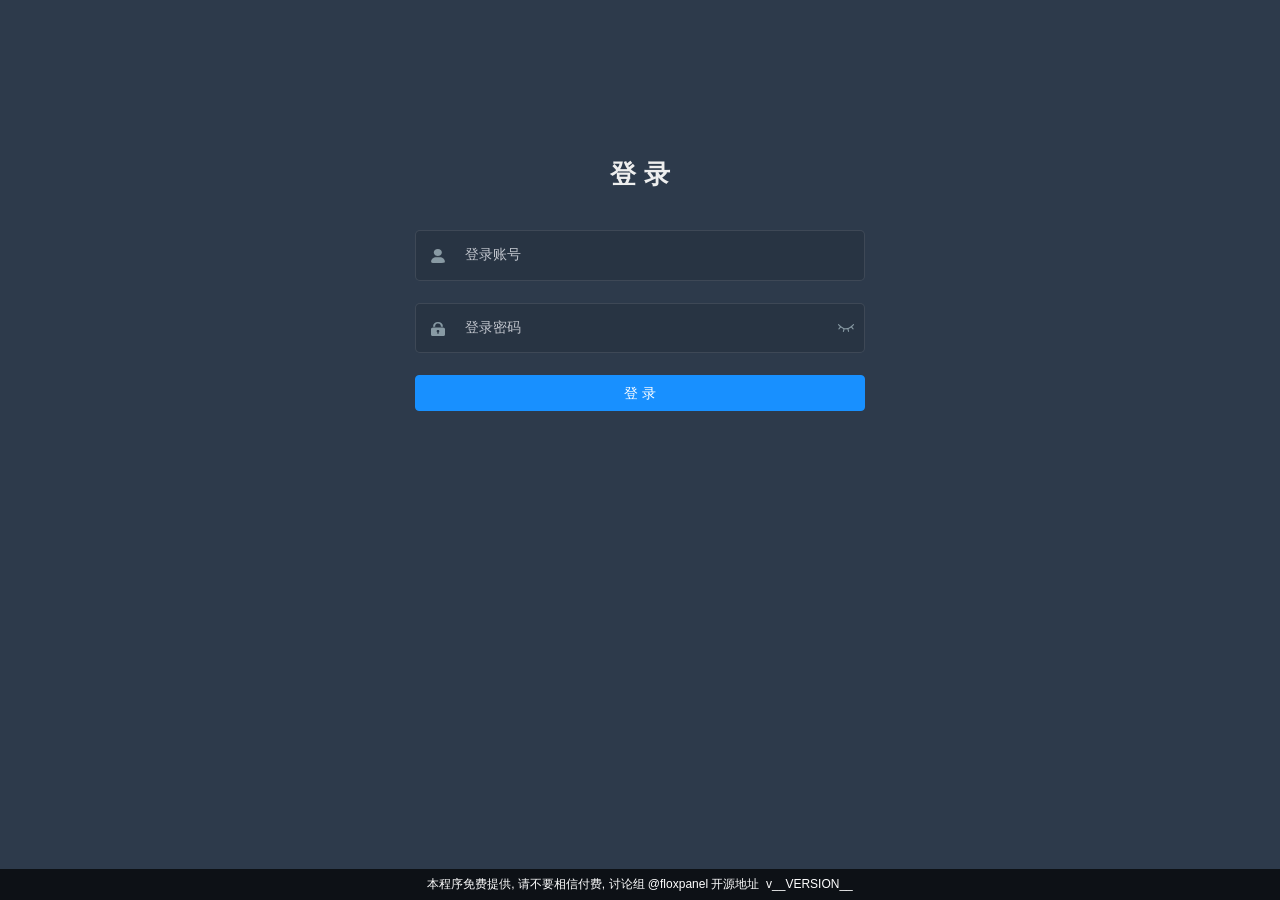
<file: web/index.html>
<!DOCTYPE html>
<html>
<head><meta charset=utf-8><meta http-equiv=X-UA-Compatible content="IE=edge,chrome=1"><meta name=renderer content=webkit><meta name=viewport content="width=device-width,initial-scale=1,maximum-scale=1,user-scalable=no"><link rel=icon href=favicon.ico><script>var _hmt = _hmt || [];
      (function() {
        var hm = document.createElement("script");
        hm.src = "https://hm.baidu.com/hm.js?8d491da9d8c8e965c2de27b830098910";
        var s = document.getElementsByTagName("script")[0];
        s.parentNode.insertBefore(hm, s);
      })();</script>
  <title>AWS/AZURE</title>
  <link href=static/css/chunk-libs.3dfb7769.css rel=stylesheet><link href=static/css/app.bc35e102.css rel=stylesheet></head>
<body>
  <div id=app></div>
  <script src=static/js/chunk-elementUI.2b4c879a.js></script>
  <script src=static/js/chunk-libs.9dc370c2.js></script>
  <script>(function(e){function n(n){for(var t,u,d=n[0],o=n[1],h=n[2],f=0,i=[];f<d.length;f++)u=d[f],r[u]&&i.push(r[u][0]),r[u]=0;for(t in o)Object.prototype.hasOwnProperty.call(o,t)&&(e[t]=o[t]);k&&k(n);while(i.length)i.shift()();return a.push.apply(a,h||[]),c()}function c(){for(var e,n=0;n<a.length;n++){for(var c=a[n],t=!0,u=1;u<c.length;u++){var d=c[u];0!==r[d]&&(t=!1)}t&&(a.splice(n--,1),e=o(o.s=c[0]))}return e}var t={},u={runtime:0},r={runtime:0},a=[];function d(e){return o.p+"static/js/"+({}[e]||e)+"."+{"chunk-0ed4d795":"55a64c1d","chunk-16c34d57":"212d40d3","chunk-194dd0c7":"e49c84bf","chunk-2796215e":"34da0782","chunk-292427cd":"84651928","chunk-00ced513":"f63ae75c","chunk-2b0e284c":"704d4c37","chunk-2d2105d3":"0c8da6b8","chunk-2d230fe7":"05a2da08","chunk-36deb5d7":"d6995401","chunk-43f1171b":"6846f5e3","chunk-53bee724":"5529b082","chunk-5c99e8f9":"4e576177","chunk-66867d60":"445f8d8f","chunk-6a601760":"aed632ee","chunk-80de9d58":"91d8559c","chunk-822fb98c":"d2b3e34c","chunk-85240388":"2f3eda78","chunk-985967d4":"397803ef","chunk-a623e682":"3b6bf05d","chunk-b9052afa":"c633f37c","chunk-fd7a96a6":"58b62f95"}[e]+".js"}function o(n){if(t[n])return t[n].exports;var c=t[n]={i:n,l:!1,exports:{}};return e[n].call(c.exports,c,c.exports,o),c.l=!0,c.exports}o.e=function(e){var n=[],c={"chunk-0ed4d795":1,"chunk-16c34d57":1,"chunk-194dd0c7":1,"chunk-2796215e":1,"chunk-00ced513":1,"chunk-2b0e284c":1,"chunk-36deb5d7":1,"chunk-43f1171b":1,"chunk-53bee724":1,"chunk-5c99e8f9":1,"chunk-66867d60":1,"chunk-6a601760":1,"chunk-80de9d58":1,"chunk-822fb98c":1,"chunk-85240388":1,"chunk-985967d4":1,"chunk-a623e682":1,"chunk-b9052afa":1,"chunk-fd7a96a6":1};u[e]?n.push(u[e]):0!==u[e]&&c[e]&&n.push(u[e]=new Promise((function(n,c){for(var t="static/css/"+({}[e]||e)+"."+{"chunk-0ed4d795":"2e2325c0","chunk-16c34d57":"2e2325c0","chunk-194dd0c7":"a7909b23","chunk-2796215e":"0addd521","chunk-292427cd":"31d6cfe0","chunk-00ced513":"388eb8c0","chunk-2b0e284c":"b68637e8","chunk-2d2105d3":"31d6cfe0","chunk-2d230fe7":"31d6cfe0","chunk-36deb5d7":"13821f5e","chunk-43f1171b":"1786ba63","chunk-53bee724":"6a15d01e","chunk-5c99e8f9":"b043920c","chunk-66867d60":"a2af1aea","chunk-6a601760":"31ba5e8c","chunk-80de9d58":"0f357751","chunk-822fb98c":"9096d207","chunk-85240388":"1786ba63","chunk-985967d4":"2e2325c0","chunk-a623e682":"52e81a23","chunk-b9052afa":"67568e20","chunk-fd7a96a6":"1786ba63"}[e]+".css",r=o.p+t,a=document.getElementsByTagName("link"),d=0;d<a.length;d++){var h=a[d],f=h.getAttribute("data-href")||h.getAttribute("href");if("stylesheet"===h.rel&&(f===t||f===r))return n()}var i=document.getElementsByTagName("style");for(d=0;d<i.length;d++){h=i[d],f=h.getAttribute("data-href");if(f===t||f===r)return n()}var k=document.createElement("link");k.rel="stylesheet",k.type="text/css",k.onload=n,k.onerror=function(n){var t=n&&n.target&&n.target.src||r,a=new Error("Loading CSS chunk "+e+" failed.\n("+t+")");a.request=t,delete u[e],k.parentNode.removeChild(k),c(a)},k.href=r;var l=document.getElementsByTagName("head")[0];l.appendChild(k)})).then((function(){u[e]=0})));var t=r[e];if(0!==t)if(t)n.push(t[2]);else{var a=new Promise((function(n,c){t=r[e]=[n,c]}));n.push(t[2]=a);var h,f=document.createElement("script");f.charset="utf-8",f.timeout=120,o.nc&&f.setAttribute("nonce",o.nc),f.src=d(e),h=function(n){f.onerror=f.onload=null,clearTimeout(i);var c=r[e];if(0!==c){if(c){var t=n&&("load"===n.type?"missing":n.type),u=n&&n.target&&n.target.src,a=new Error("Loading chunk "+e+" failed.\n("+t+": "+u+")");a.type=t,a.request=u,c[1](a)}r[e]=void 0}};var i=setTimeout((function(){h({type:"timeout",target:f})}),12e4);f.onerror=f.onload=h,document.head.appendChild(f)}return Promise.all(n)},o.m=e,o.c=t,o.d=function(e,n,c){o.o(e,n)||Object.defineProperty(e,n,{enumerable:!0,get:c})},o.r=function(e){"undefined"!==typeof Symbol&&Symbol.toStringTag&&Object.defineProperty(e,Symbol.toStringTag,{value:"Module"}),Object.defineProperty(e,"__esModule",{value:!0})},o.t=function(e,n){if(1&n&&(e=o(e)),8&n)return e;if(4&n&&"object"===typeof e&&e&&e.__esModule)return e;var c=Object.create(null);if(o.r(c),Object.defineProperty(c,"default",{enumerable:!0,value:e}),2&n&&"string"!=typeof e)for(var t in e)o.d(c,t,function(n){return e[n]}.bind(null,t));return c},o.n=function(e){var n=e&&e.__esModule?function(){return e["default"]}:function(){return e};return o.d(n,"a",n),n},o.o=function(e,n){return Object.prototype.hasOwnProperty.call(e,n)},o.p="",o.oe=function(e){throw console.error(e),e};var h=window["webpackJsonp"]=window["webpackJsonp"]||[],f=h.push.bind(h);h.push=n,h=h.slice();for(var i=0;i<h.length;i++)n(h[i]);var k=f;c()})([]);</script>
  <script src=static/js/app.e63b3524.js></script>
  <footer style="position:fixed;bottom:0;left:0;right:0;text-align:center;padding:6px 10px;background:rgba(0,0,0,.7);color:#fff;font-size:12px;z-index:9999;line-height:1.6">本程序免费提供, 请不要相信付费, 讨论组 @floxpanel <a href="https://github.com/abai569/new-cloudpanel" target="_blank" style="color:#ffffff">开源地址</a> &nbsp;v__VERSION__</footer>
</body>
</html>
</file>
